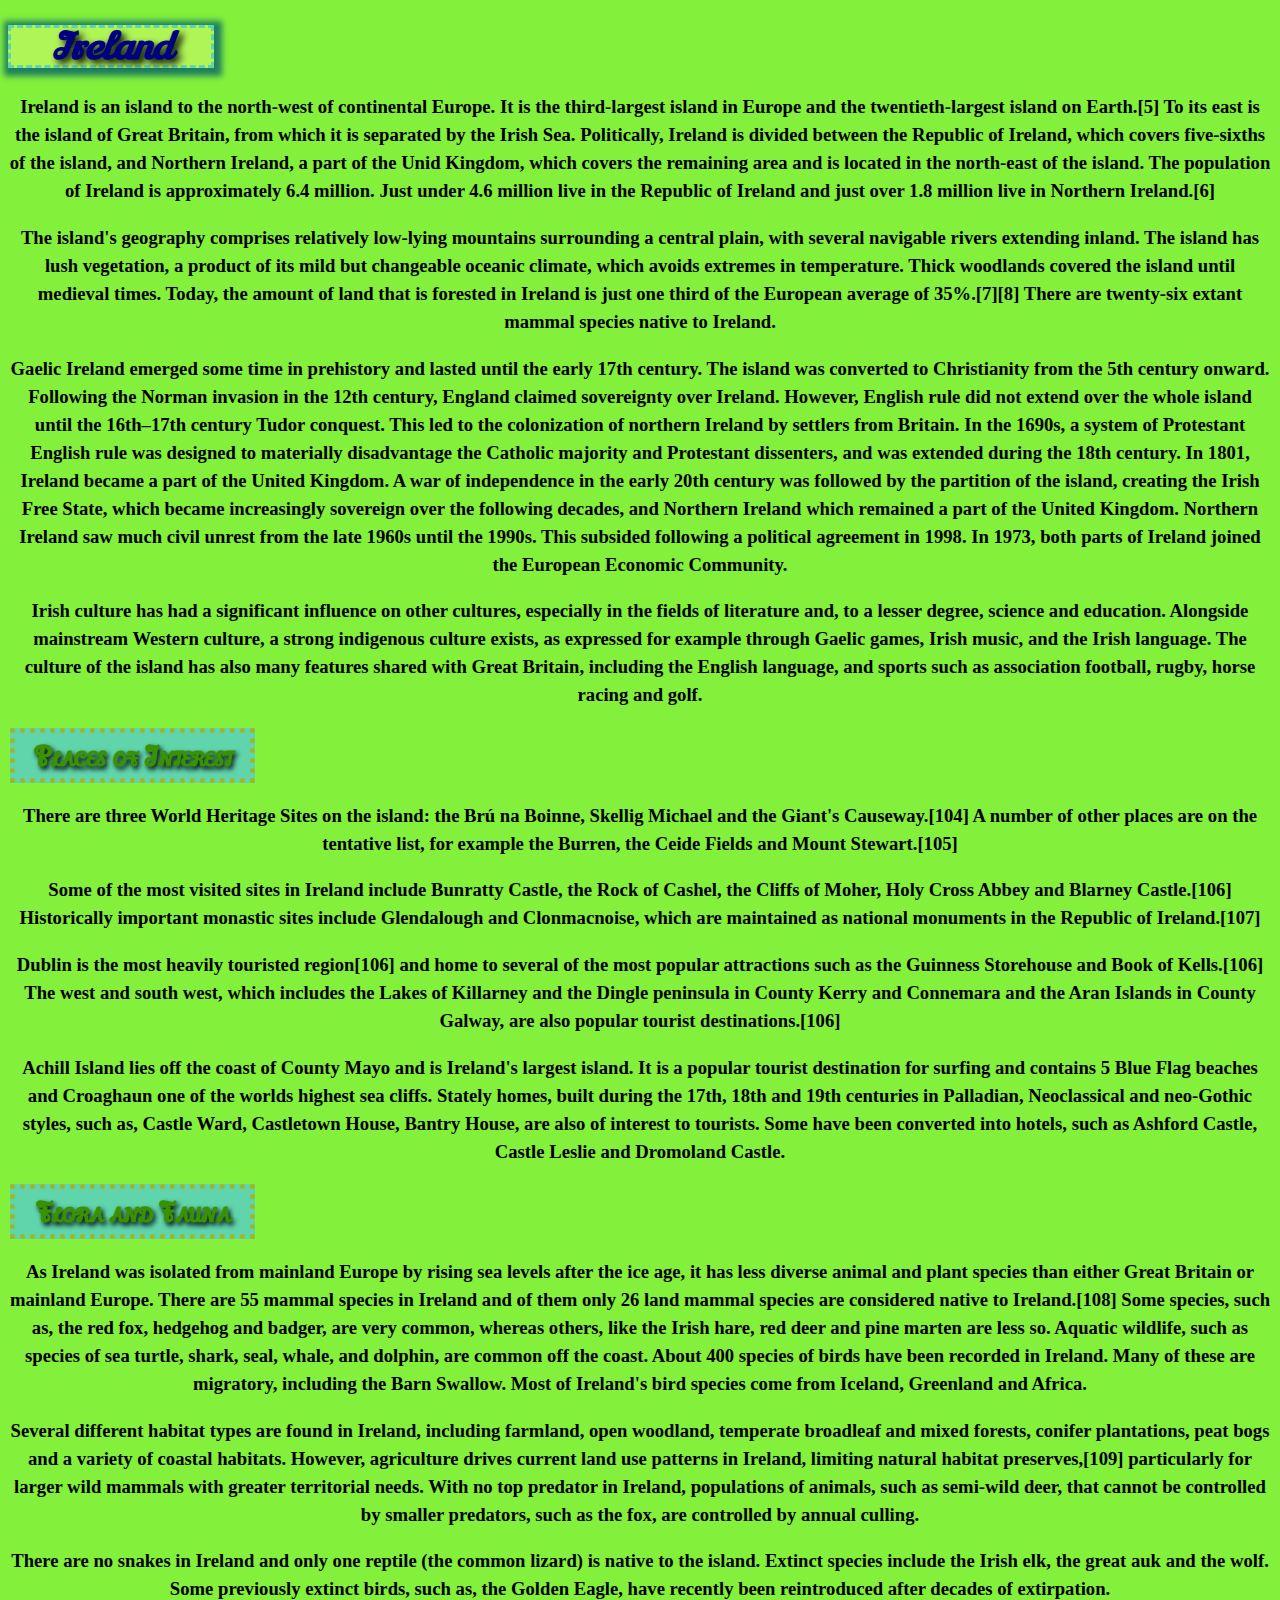
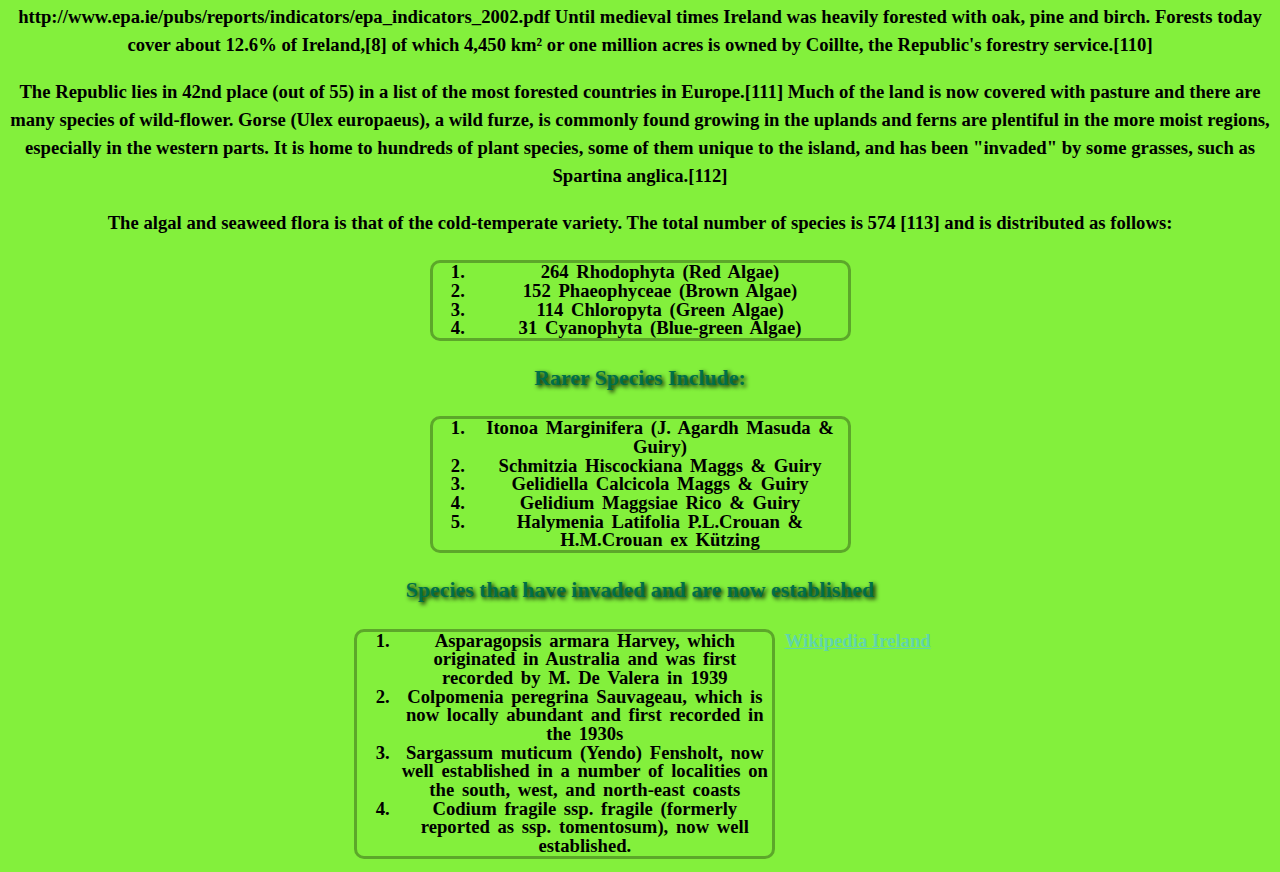
<file: brandt_jessica_box_model/box_model.html>
<!DOCTYPE html>
<html lang="en">
	<head>
		<meta charset="utf-8" />
		<title>Ireland</title>
	       <link href="css/main.css" type="text/css" rel="stylesheet" />
           <link href='http://fonts.googleapis.com/css?family=Lily+Script+One' rel='stylesheet' type='text/css'/>
	</head>
	<body>
    	<h1>Ireland</h1>
    	<p>Ireland is an island to the north-west of continental Europe. It is the third-largest island in 
    		Europe and the twentieth-largest island on Earth.[5] To its east is the island of Great Britain, 
    		from which it is separated by the Irish Sea. Politically, Ireland is divided between the Republic 
    		of Ireland, which covers five-sixths of the island, and Northern Ireland, a part of the Unid Kingdom, 
    		which covers the remaining area and is located in the north-east of the island. The population of 
    		Ireland is approximately 6.4 million. Just under 4.6 million live in the Republic of Ireland and just
    		over 1.8 million live in Northern Ireland.[6]
		</p>
		<p>The island's geography comprises relatively low-lying mountains surrounding a central plain, with several
		   navigable rivers extending inland. The island has lush vegetation, a product of its mild but changeable 
		   oceanic climate, which avoids extremes in temperature. Thick woodlands covered the island until medieval 
		   times. Today, the amount of land that is forested in Ireland is just one third of the European average of 
		   35%.[7][8] There are twenty-six extant mammal species native to Ireland.
		</p>
		<p>Gaelic Ireland emerged some time in prehistory and lasted until the early 17th century. The island was 
			converted to Christianity from the 5th century onward. Following the Norman invasion in the 12th century,
			England claimed sovereignty over Ireland. However, English rule did not extend over the whole island until
			the 16th–17th century Tudor conquest. This led to the colonization of northern Ireland by settlers from 
			Britain. In the 1690s, a system of Protestant English rule was designed to materially disadvantage the 
			Catholic majority and Protestant dissenters, and was extended during the 18th century. In 1801, Ireland 
			became a part of the United Kingdom. A war of independence in the early 20th century was followed by the 
			partition of the island, creating the Irish Free State, which became increasingly sovereign over the 
			following decades, and Northern Ireland which remained a part of the United Kingdom. Northern Ireland saw 
			much civil unrest from the late 1960s until the 1990s. This subsided following a political agreement in 1998. 
			In 1973, both parts of Ireland joined the European Economic Community.
		</p>
		<p>Irish culture has had a significant influence on other cultures, especially in the fields of literature and, to 
			a lesser degree, science and education. Alongside mainstream Western culture, a strong indigenous culture exists,
			 as expressed for example through Gaelic games, Irish music, and the Irish language. The culture of the island 
			 has also many features shared with Great Britain, including the English language, and sports such as association 
			 football, rugby, horse racing and golf.
		</p>
 		<h2>Places of Interest</h2>
        <p>There are three World Heritage Sites on the island: the Brú na Boinne, Skellig Michael and the Giant's Causeway.[104] 
        	A number of other places are on the tentative list, for example the Burren, the Ceide Fields and Mount Stewart.[105]
        </p>
        <p>Some of the most visited sites in Ireland include Bunratty Castle, the Rock of Cashel, the Cliffs of Moher, Holy Cross 
        	Abbey and Blarney Castle.[106] Historically important monastic sites include Glendalough and Clonmacnoise, which are
        	maintained as national monuments in the Republic of Ireland.[107]
        </p>
        <p>Dublin is the most heavily touristed region[106] and home to several of the most popular attractions such as the Guinness 
        	Storehouse and Book of Kells.[106] The west and south west, which includes the Lakes of Killarney and the Dingle peninsula 
        	in County Kerry and Connemara and the Aran Islands in County Galway, are also popular tourist destinations.[106]
        </p>
        <p>Achill Island lies off the coast of County Mayo and is Ireland's largest island. It is a popular tourist destination for surfing 
        	and contains 5 Blue Flag beaches and Croaghaun one of the worlds highest sea cliffs. Stately homes, built during the 17th, 18th 
        	and 19th centuries in Palladian, Neoclassical and neo-Gothic styles, such as, Castle Ward, Castletown House, Bantry House, are
        	also of interest to tourists. Some have been converted into hotels, such as Ashford Castle, Castle Leslie and Dromoland Castle.
        </p>
		<h2>Flora and Fauna</h2>
		<p>As Ireland was isolated from mainland Europe by rising sea levels after the ice age, it has less diverse animal and plant 
			species than either Great Britain or mainland Europe. There are 55 mammal species in Ireland and of them only 26 land mammal 
			species are considered native to Ireland.[108] Some species, such as, the red fox, hedgehog and badger, are very common,
			whereas others, like the Irish hare, red deer and pine marten are less so. Aquatic wildlife, such as species of sea turtle, 
			shark, seal, whale, and dolphin, are common off the coast. About 400 species of birds have been recorded in Ireland. Many of 
			these are migratory, including the Barn Swallow. Most of Ireland's bird species come from Iceland, Greenland and Africa.
		</p>
		<p>Several different habitat types are found in Ireland, including farmland, open woodland, temperate broadleaf and mixed forests, 
			conifer plantations, peat bogs and a variety of coastal habitats. However, agriculture drives current land use patterns in 
			Ireland, limiting natural habitat preserves,[109] particularly for larger wild mammals with greater territorial needs. With no 
			top predator in Ireland, populations of animals, such as semi-wild deer, that cannot be controlled by smaller predators, such 
			as the fox, are controlled by annual culling.
		</p>
		<p>There are no snakes in Ireland and only one reptile (the common lizard) is native to the island. Extinct species include the Irish 
			elk, the great auk and the wolf. Some previously extinct birds, such as, the Golden Eagle, have recently been reintroduced after 
			decades of extirpation. http://www.epa.ie/pubs/reports/indicators/epa_indicators_2002.pdf Until medieval times Ireland was heavily 
			forested with oak, pine and birch. Forests today cover about 12.6% of Ireland,[8] of which 4,450 km² or one million acres is owned 
			by Coillte, the Republic's forestry service.[110]
		</p>
		<p>The Republic lies in 42nd place (out of 55) in a list of the most forested countries in Europe.[111] Much of the land is now covered 
			with pasture and there are many species of wild-flower. Gorse (Ulex europaeus), a wild furze, is commonly found growing in the uplands 
			and ferns are plentiful in the more moist regions, especially in the western parts. It is home to hundreds of plant species, some of 
			them unique to the island, and has been "invaded" by some grasses, such as Spartina anglica.[112]
		</p>
		<p>The algal and seaweed flora is that of the cold-temperate variety. The total number of species is 574 [113] and is distributed as 
			follows:
		</p>
		<ol>
			<li>264 Rhodophyta (Red Algae)</li>
			<li>152 Phaeophyceae (Brown Algae)</li>
			<li>114 Chloropyta (Green Algae)</li>
			<li>31 Cyanophyta (Blue-green Algae)</li>
		</ol>
		<h3>Rarer Species Include:</h3>
		<ol>
			<li>Itonoa Marginifera (J. Agardh Masuda & Guiry)</li>
			<li>Schmitzia Hiscockiana Maggs & Guiry</li>
			<li>Gelidiella Calcicola Maggs & Guiry</li>
			<li>Gelidium Maggsiae Rico & Guiry</li>
			<li>Halymenia Latifolia P.L.Crouan & H.M.Crouan ex Kützing</li>
		</ol>
		<h3>Species that have invaded and are now established</h3>
		<ol>
			<li>Asparagopsis armara Harvey, which originated in Australia and was first recorded by M. De Valera in 1939</li>
			<li>Colpomenia peregrina Sauvageau, which is now locally abundant and first recorded in the 1930s</li>
			<li>Sargassum muticum (Yendo) Fensholt, now well established in a number of localities on the south, west, and north-east coasts</li>
			<li>Codium fragile ssp. fragile (formerly reported as ssp. tomentosum), now well established.</li>
		</ol>
        
        <a href="http://en.wikipedia.org/wiki/Ireland">Wikipedia Ireland</a>
	</body>
</html>
</file>
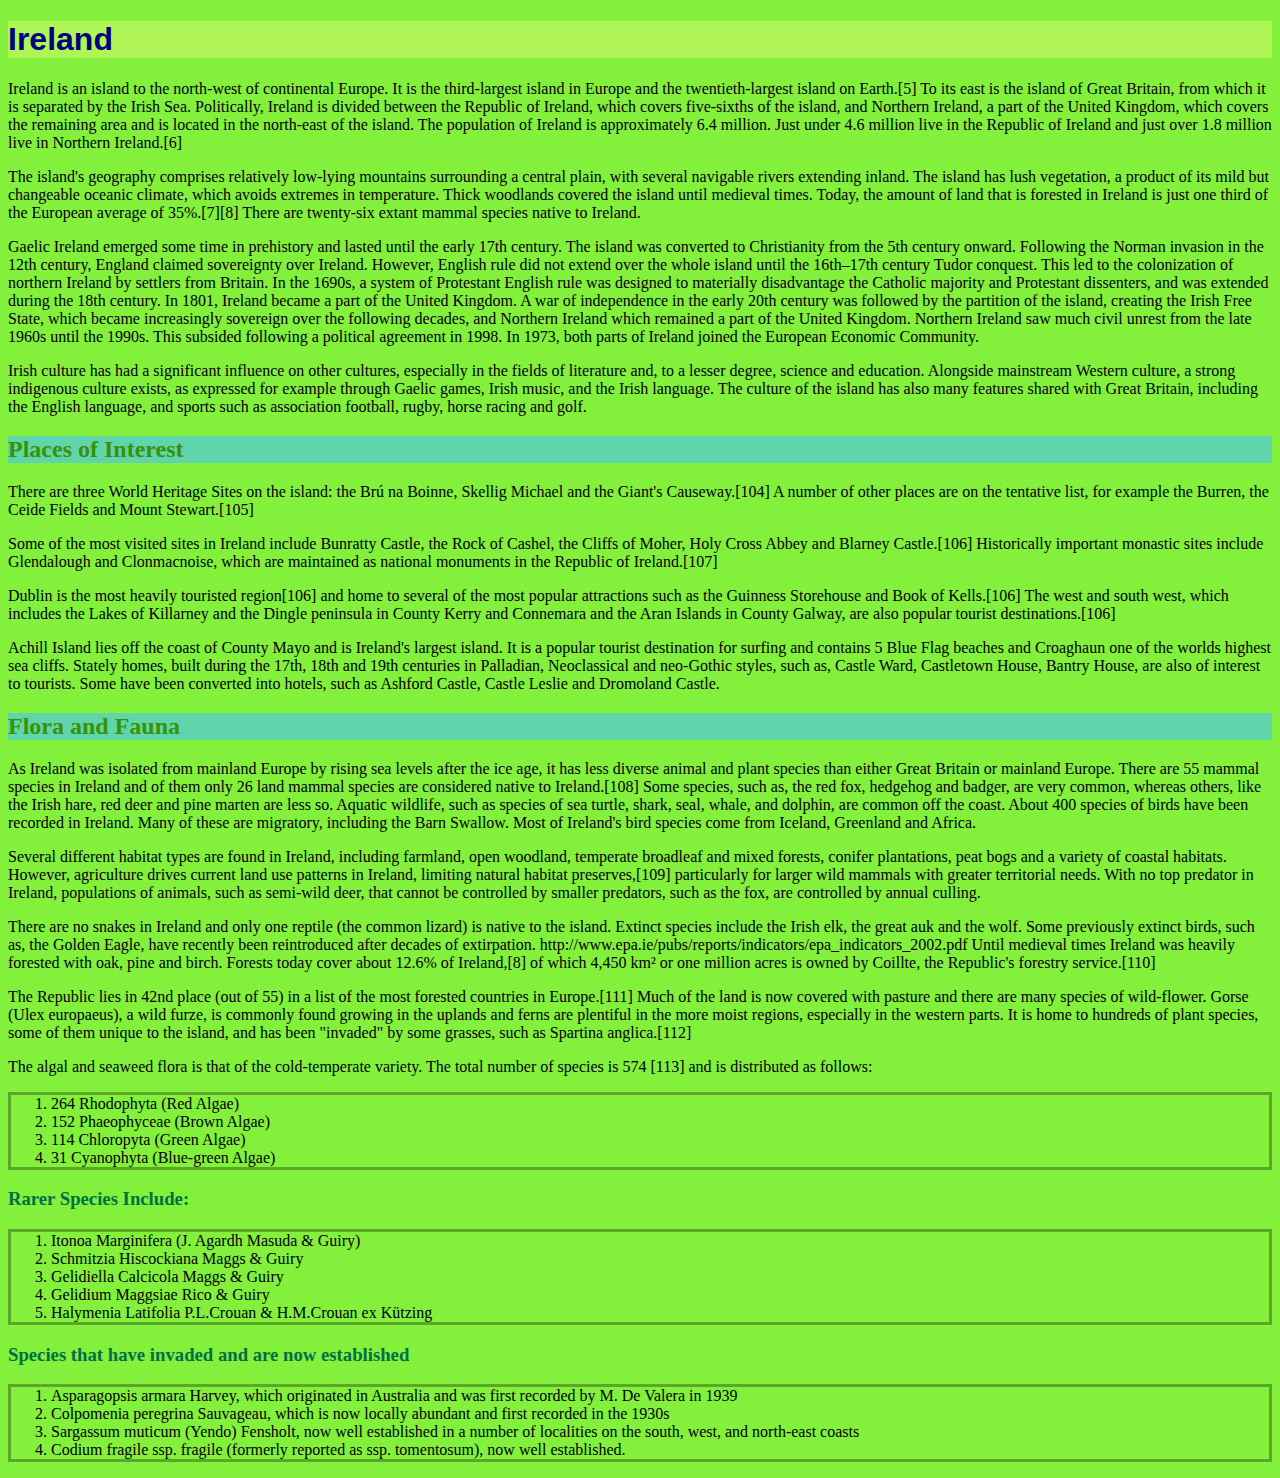
<file: brandt_jessica_color/color.html>
<!DOCTYPE html>
<html lang="en">
	<head>
		<meta charset="utf-8" />
		<title>Ireland</title>
	       <link href="css/main.css" type="text/css" rel="stylesheet" />
	</head>
	<body>
    	<h1>Ireland</h1>
    	<p>Ireland is an island to the north-west of continental Europe. It is the third-largest island in 
    		Europe and the twentieth-largest island on Earth.[5] To its east is the island of Great Britain, 
    		from which it is separated by the Irish Sea. Politically, Ireland is divided between the Republic 
    		of Ireland, which covers five-sixths of the island, and Northern Ireland, a part of the United Kingdom, 
    		which covers the remaining area and is located in the north-east of the island. The population of 
    		Ireland is approximately 6.4 million. Just under 4.6 million live in the Republic of Ireland and just
    		over 1.8 million live in Northern Ireland.[6]
		</p>
		<p>The island's geography comprises relatively low-lying mountains surrounding a central plain, with several
		   navigable rivers extending inland. The island has lush vegetation, a product of its mild but changeable 
		   oceanic climate, which avoids extremes in temperature. Thick woodlands covered the island until medieval 
		   times. Today, the amount of land that is forested in Ireland is just one third of the European average of 
		   35%.[7][8] There are twenty-six extant mammal species native to Ireland.
		</p>
		<p>Gaelic Ireland emerged some time in prehistory and lasted until the early 17th century. The island was 
			converted to Christianity from the 5th century onward. Following the Norman invasion in the 12th century,
			England claimed sovereignty over Ireland. However, English rule did not extend over the whole island until
			the 16th–17th century Tudor conquest. This led to the colonization of northern Ireland by settlers from 
			Britain. In the 1690s, a system of Protestant English rule was designed to materially disadvantage the 
			Catholic majority and Protestant dissenters, and was extended during the 18th century. In 1801, Ireland 
			became a part of the United Kingdom. A war of independence in the early 20th century was followed by the 
			partition of the island, creating the Irish Free State, which became increasingly sovereign over the 
			following decades, and Northern Ireland which remained a part of the United Kingdom. Northern Ireland saw 
			much civil unrest from the late 1960s until the 1990s. This subsided following a political agreement in 1998. 
			In 1973, both parts of Ireland joined the European Economic Community.
		</p>
		<p>Irish culture has had a significant influence on other cultures, especially in the fields of literature and, to 
			a lesser degree, science and education. Alongside mainstream Western culture, a strong indigenous culture exists,
			 as expressed for example through Gaelic games, Irish music, and the Irish language. The culture of the island 
			 has also many features shared with Great Britain, including the English language, and sports such as association 
			 football, rugby, horse racing and golf.
		</p>
 		<h2>Places of Interest</h2>
        <p>There are three World Heritage Sites on the island: the Brú na Boinne, Skellig Michael and the Giant's Causeway.[104] 
        	A number of other places are on the tentative list, for example the Burren, the Ceide Fields and Mount Stewart.[105]
        </p>
        <p>Some of the most visited sites in Ireland include Bunratty Castle, the Rock of Cashel, the Cliffs of Moher, Holy Cross 
        	Abbey and Blarney Castle.[106] Historically important monastic sites include Glendalough and Clonmacnoise, which are
        	maintained as national monuments in the Republic of Ireland.[107]
        </p>
        <p>Dublin is the most heavily touristed region[106] and home to several of the most popular attractions such as the Guinness 
        	Storehouse and Book of Kells.[106] The west and south west, which includes the Lakes of Killarney and the Dingle peninsula 
        	in County Kerry and Connemara and the Aran Islands in County Galway, are also popular tourist destinations.[106]
        </p>
        <p>Achill Island lies off the coast of County Mayo and is Ireland's largest island. It is a popular tourist destination for surfing 
        	and contains 5 Blue Flag beaches and Croaghaun one of the worlds highest sea cliffs. Stately homes, built during the 17th, 18th 
        	and 19th centuries in Palladian, Neoclassical and neo-Gothic styles, such as, Castle Ward, Castletown House, Bantry House, are
        	also of interest to tourists. Some have been converted into hotels, such as Ashford Castle, Castle Leslie and Dromoland Castle.
        </p>
		<h2>Flora and Fauna</h2>
		<p>As Ireland was isolated from mainland Europe by rising sea levels after the ice age, it has less diverse animal and plant 
			species than either Great Britain or mainland Europe. There are 55 mammal species in Ireland and of them only 26 land mammal 
			species are considered native to Ireland.[108] Some species, such as, the red fox, hedgehog and badger, are very common,
			whereas others, like the Irish hare, red deer and pine marten are less so. Aquatic wildlife, such as species of sea turtle, 
			shark, seal, whale, and dolphin, are common off the coast. About 400 species of birds have been recorded in Ireland. Many of 
			these are migratory, including the Barn Swallow. Most of Ireland's bird species come from Iceland, Greenland and Africa.
		</p>
		<p>Several different habitat types are found in Ireland, including farmland, open woodland, temperate broadleaf and mixed forests, 
			conifer plantations, peat bogs and a variety of coastal habitats. However, agriculture drives current land use patterns in 
			Ireland, limiting natural habitat preserves,[109] particularly for larger wild mammals with greater territorial needs. With no 
			top predator in Ireland, populations of animals, such as semi-wild deer, that cannot be controlled by smaller predators, such 
			as the fox, are controlled by annual culling.
		</p>
		<p>There are no snakes in Ireland and only one reptile (the common lizard) is native to the island. Extinct species include the Irish 
			elk, the great auk and the wolf. Some previously extinct birds, such as, the Golden Eagle, have recently been reintroduced after 
			decades of extirpation. http://www.epa.ie/pubs/reports/indicators/epa_indicators_2002.pdf Until medieval times Ireland was heavily 
			forested with oak, pine and birch. Forests today cover about 12.6% of Ireland,[8] of which 4,450 km² or one million acres is owned 
			by Coillte, the Republic's forestry service.[110]
		</p>
		<p>The Republic lies in 42nd place (out of 55) in a list of the most forested countries in Europe.[111] Much of the land is now covered 
			with pasture and there are many species of wild-flower. Gorse (Ulex europaeus), a wild furze, is commonly found growing in the uplands 
			and ferns are plentiful in the more moist regions, especially in the western parts. It is home to hundreds of plant species, some of 
			them unique to the island, and has been "invaded" by some grasses, such as Spartina anglica.[112]
		</p>
		<p>The algal and seaweed flora is that of the cold-temperate variety. The total number of species is 574 [113] and is distributed as 
			follows:
		</p>
		<ol>
			<li>264 Rhodophyta (Red Algae)</li>
			<li>152 Phaeophyceae (Brown Algae)</li>
			<li>114 Chloropyta (Green Algae)</li>
			<li>31 Cyanophyta (Blue-green Algae)</li>
		</ol>
		<h3>Rarer Species Include:</h3>
		<ol>
			<li>Itonoa Marginifera (J. Agardh Masuda & Guiry)</li>
			<li>Schmitzia Hiscockiana Maggs & Guiry</li>
			<li>Gelidiella Calcicola Maggs & Guiry</li>
			<li>Gelidium Maggsiae Rico & Guiry</li>
			<li>Halymenia Latifolia P.L.Crouan & H.M.Crouan ex Kützing</li>
		</ol>
		<h3>Species that have invaded and are now established</h3>
		<ol>
			<li>Asparagopsis armara Harvey, which originated in Australia and was first recorded by M. De Valera in 1939</li>
			<li>Colpomenia peregrina Sauvageau, which is now locally abundant and first recorded in the 1930s</li>
			<li>Sargassum muticum (Yendo) Fensholt, now well established in a number of localities on the south, west, and north-east coasts</li>
			<li>Codium fragile ssp. fragile (formerly reported as ssp. tomentosum), now well established.</li>
		</ol>
	</body>
</html>
</file>
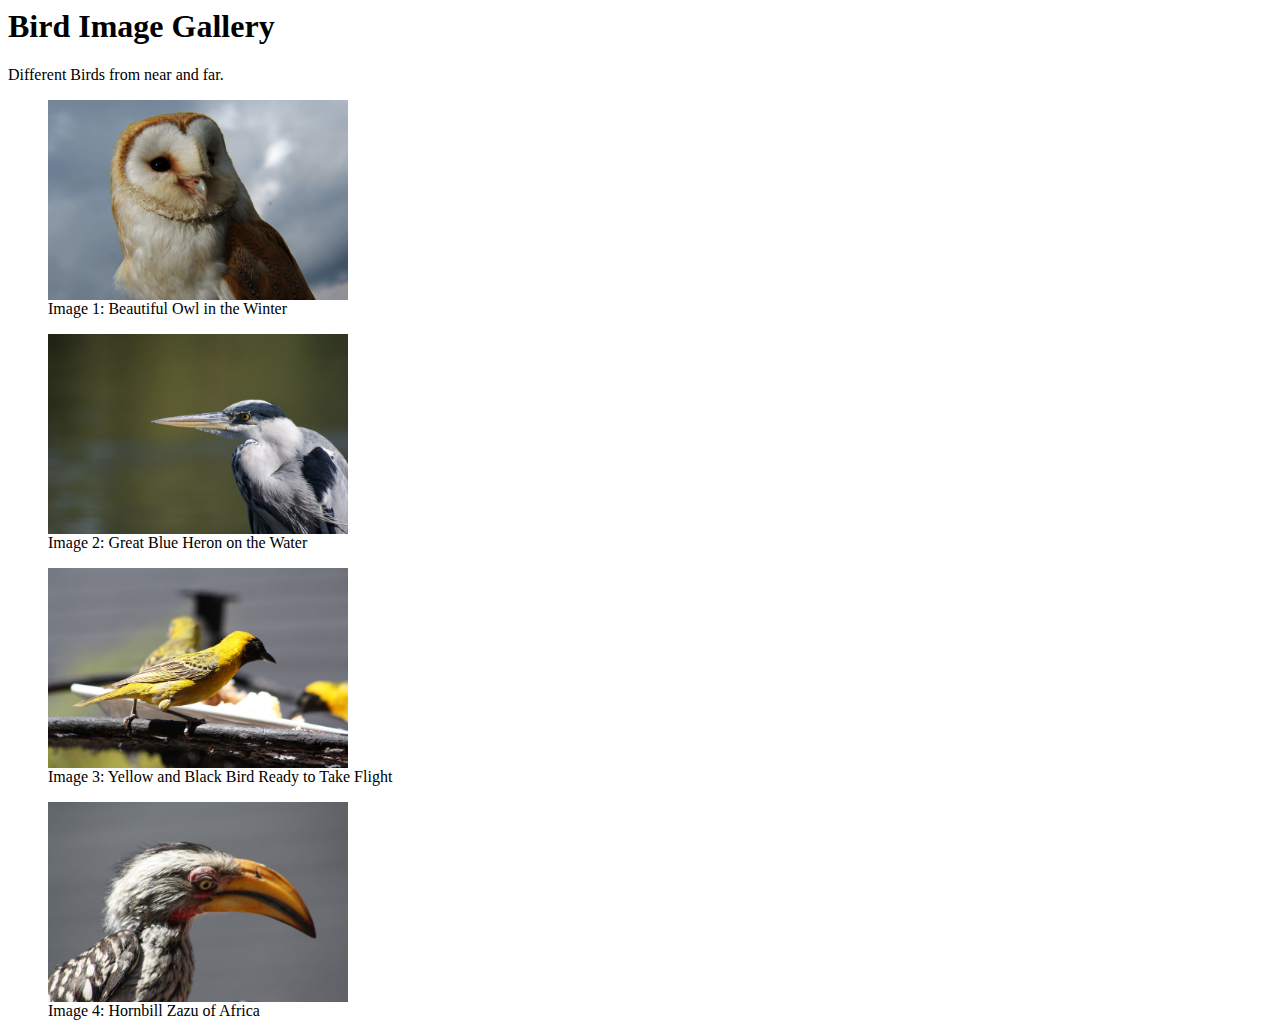
<file: Brandt_Jessica_Images/gallery.html>
<!DOCTYPE html PUBLIC>
<head>
<meta http-equiv="Content-Type" content="text/html; charset=UTF-8" />
<title>Gallery</title>
</head>

<body>
<h1>Bird Image Gallery</h1>
	<p>Different Birds from near and far.</p>
    	<figure>
        	<a href="images/bird4.jpg">
            <img src="images/bird4.jpg" alt="tn-bird4" width="300" height="200">
            </a>
            <figcaption>Image 1: Beautiful Owl in the Winter</figcaption>
        </figure>
        <figure>
        	<a href="images/bird3.jpg">
            <img src="images/bird3.jpg" alt="tn-bird3" width="300" height="200">
            </a>
            <figcaption>Image 2: Great Blue Heron on the Water</figcaption>
        </figure>
        <figure>
        	<a href="images/bird2.jpg">
            <img src="images/bird2.jpg" alt="tn-bird2" width="300" height="200">
            </a>
            <figcaption>Image 3: Yellow and Black Bird Ready to Take Flight</figcaption>
        </figure>
        <figure>
        	<a href="images/bird1.jpg">
            <img src="images/bird1.jpg" alt="tn-bird1" width="300" height="200">
            </a>
            <figcaption>Image 4: Hornbill Zazu of Africa</figcaption>
        </figure>
            

</body>
</html>
</file>
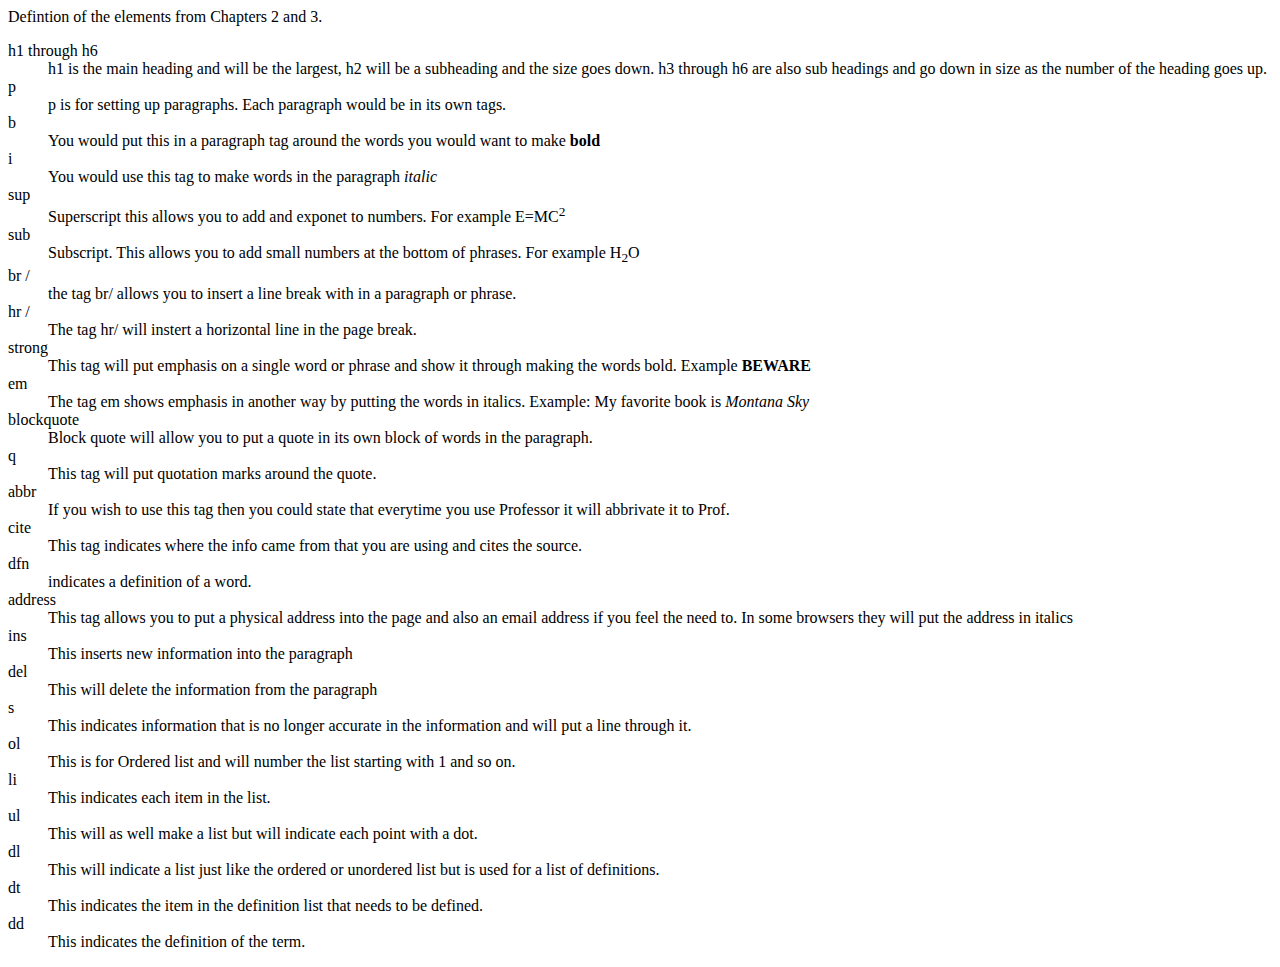
<file: Brandt_Jessica_Markup/element_defintion.html>
<!DOCTYPE html PUBLIC >
<head>
	<meta http-equiv="Content-Type" content="text/html; charset=UTF-8" />
	<title>Element Definitions</title>
</head>


<body>
	<p>Defintion of the elements from Chapters 2 and 3.</p>
		<dl>
        	<dt>h1 through h6</dt>
            	<dd>h1 is the main heading and will be the largest, h2 will be a subheading and the size goes down. h3 through h6 are also sub headings and go down in size as the number of the 
                heading goes up.</dd>
            <dt>p</dt>
            	<dd> p is for setting up paragraphs. Each paragraph would be in its own tags.</dd>
            <dt>b</dt>
            	<dd>You would put this in a paragraph tag around the words you would want to make <b>bold</b></dd>  
            <dt>i</dt>
            	<dd>You would use this tag to make words in the paragraph <i>italic</i></dd>     
             <dt>sup</dt>
            	<dd>Superscript this allows you to add and exponet to numbers. For example E=MC<sup>2</sup></dd> 
            <dt>sub</dt>
            	<dd>Subscript. This allows you to add small numbers at the bottom of phrases. For example H<sub>2</sub>O</dd>                                    
            <dt>br /</dt>
            	<dd>the tag br/ allows you to insert a line break with in a paragraph or phrase.</dd> 
            <dt>hr /</dt>
            	<dd>The tag hr/ will instert a horizontal line in the page break.</dd> 
            <dt>strong</dt>
            	<dd>This tag will put emphasis on a single word or phrase and show it through making the words bold. Example <strong>BEWARE</strong></dd> 
            <dt>em</dt>
            	<dd>The tag em shows emphasis in another way by putting the words in italics. Example: My favorite book is <em>Montana Sky</em></dd> 
            <dt>blockquote</dt>
            	<dd>Block quote will allow you to put a quote in its own block of words in the paragraph.</dd> 
            <dt>q</dt>
            	<dd>This tag will put quotation marks around the quote.</dd> 
            <dt>abbr</dt>
            	<dd>If you wish to use this tag then you could state that everytime you use Professor it will abbrivate it to Prof.</dd> 
            <dt>cite</dt>
            	<dd>This tag indicates where the info came from that you are using and cites the source.</dd> 
            <dt>dfn</dt>
            	<dd>indicates a definition of a word.</dd> 
            <dt>address</dt>
            	<dd>This tag allows you to put a physical address into the page and also an email address if you feel the need to. In some browsers they will put the address in italics</dd> 
            <dt>ins</dt>
            	<dd>This inserts new information into the paragraph</dd> 
             <dt>del</dt>
            	<dd>This will delete the information from the paragraph</dd>                
             <dt>s</dt>
            	<dd>This indicates information that is no longer accurate in the information and will put a line through it.</dd>                
             <dt>ol</dt>
            	<dd>This is for Ordered list and will number the list starting with 1 and so on.</dd>                
            <dt>li</dt>
            	<dd>This indicates each item in the list.</dd>                 
            <dt>ul</dt>
            	<dd>This will as well make a list but will indicate each point with a dot.</dd>                 
             <dt>dl</dt>
            	<dd>This will indicate a list just like the ordered or unordered list but is used for a list of definitions.</dd>                
             <dt>dt</dt>
            	<dd>This indicates the item in the definition list that needs to be defined.</dd>                
             <dt>dd</dt>
            	<dd>This indicates the definition of the term.</dd>                
                
                
</html>
</file>
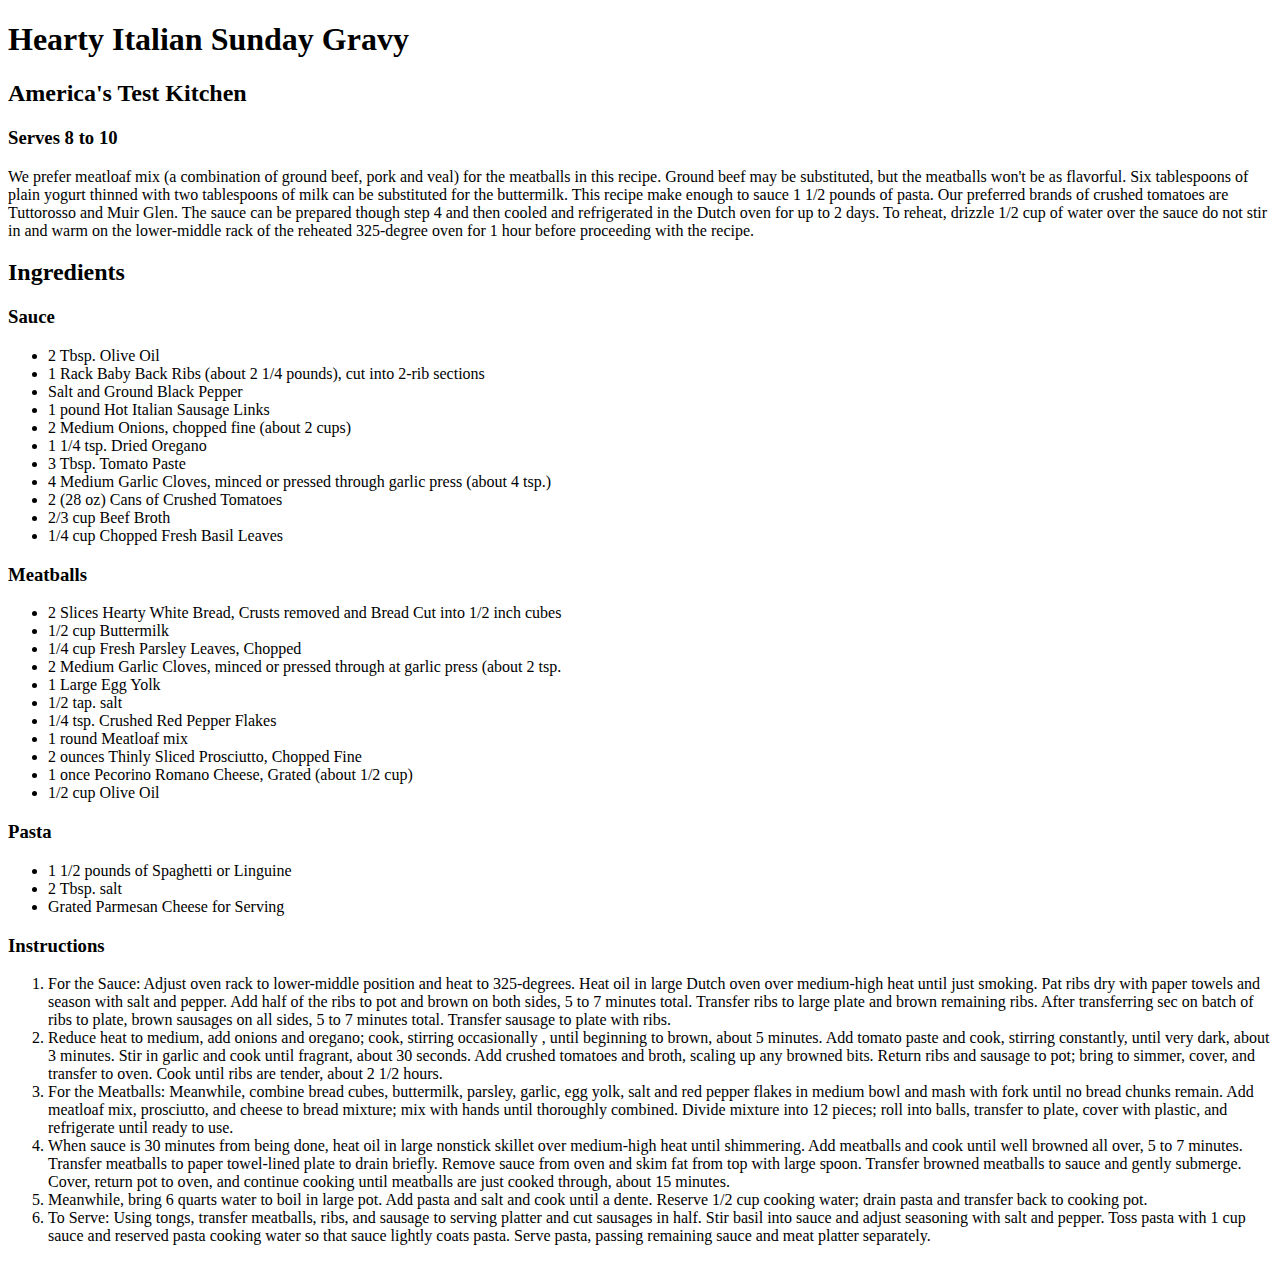
<file: Brandt_Jessica_Markup/italian_recipe.html>
<!DOCTYPE html>
<html lang="en">
	<head>
		<meta charset="utf-8" />
		<title> Italian Sunday Gravy</title>
	</head>
	<body>
		<h1>Hearty Italian Sunday Gravy</h1>
		<h2>America's Test Kitchen</h2>
		<h3>Serves 8 to 10</h3>
		<p>We prefer meatloaf mix (a combination of ground beef, pork and veal) for the meatballs in this recipe. Ground beef may be substituted, but the meatballs won't be as flavorful. Six tablespoons of plain yogurt thinned with two tablespoons of milk can be substituted for the buttermilk. This recipe make enough to sauce 1 1/2 pounds of pasta. Our preferred brands of crushed tomatoes are Tuttorosso and Muir Glen. The sauce can be prepared though step 4 and then cooled and refrigerated in the Dutch oven for up to 2 days. To reheat, drizzle 1/2 cup of water over the sauce do not stir in and warm on the lower-middle rack of the reheated 325-degree oven for 1 hour before proceeding with the recipe.</p>
		<h2>Ingredients</h2>
		<h3>Sauce</h3>
		<ul>
			<li>2 Tbsp. Olive Oil</li>
			<li>1 Rack Baby Back Ribs (about 2 1/4 pounds), cut into 2-rib sections</li>
			<li>Salt and Ground Black Pepper</li>
			<li>1 pound Hot Italian Sausage Links</li>
			<li>2 Medium Onions, chopped fine (about 2 cups)</li>
			<li>1 1/4 tsp. Dried Oregano</li>
			<li>3 Tbsp. Tomato Paste</li>
			<li>4 Medium Garlic Cloves, minced or pressed through garlic press (about 4 tsp.)</li>
			<li>2 (28 oz) Cans of Crushed Tomatoes</li>
			<li>2/3 cup Beef Broth</li>
			<li>1/4 cup Chopped Fresh Basil Leaves</li>
		</ul>
		<h3>Meatballs</h3>
		<ul>
			<li>2 Slices Hearty White Bread, Crusts removed and Bread Cut into 1/2 inch cubes</li>
			<li>1/2 cup Buttermilk</li>
			<li>1/4 cup Fresh Parsley Leaves, Chopped</li>
			<li>2 Medium Garlic Cloves, minced or pressed through at garlic press (about 2 tsp.</li>
			<li>1 Large Egg Yolk</li>
			<li>1/2 tap. salt</li>
			<li>1/4 tsp. Crushed Red Pepper Flakes</li>
			<li>1 round Meatloaf mix</li>
			<li>2 ounces Thinly Sliced Prosciutto, Chopped Fine</li>
			<li>1 once Pecorino Romano Cheese, Grated (about 1/2 cup)</li>
			<li>1/2 cup Olive Oil</li>
		</ul>	
		<h3>Pasta</h3>
		<ul>
			<li>1 1/2 pounds of Spaghetti or Linguine</li>
			<li>2 Tbsp. salt</li>
			<li>Grated Parmesan Cheese for Serving</li>
         </ul>   
		<h3>Instructions</h3>
		<ol>
			<li>For the Sauce: Adjust oven rack to lower-middle position and heat to 325-degrees. Heat oil in large Dutch oven over medium-high heat until just smoking. Pat ribs dry with paper towels and season with salt and pepper. Add half of the ribs to pot and brown on both sides, 5 to 7 minutes total. Transfer ribs to large plate and brown remaining ribs. After transferring sec on batch of ribs to plate, brown sausages on all sides, 5 to 7 minutes total. Transfer sausage to plate with ribs.</li>
			<li>Reduce heat to medium, add onions and oregano; cook, stirring occasionally , until beginning to brown, about 5 minutes. Add tomato paste and cook, stirring constantly, until very dark, about 3 minutes. Stir in garlic and cook until fragrant, about 30 seconds. Add crushed tomatoes and broth, scaling up any browned bits. Return ribs and sausage to pot; bring to simmer, cover, and transfer to oven. Cook until ribs are tender, about 2 1/2 hours.</li>
			<li>For the Meatballs: Meanwhile, combine bread cubes, buttermilk, parsley, garlic, egg yolk, salt and red pepper flakes in medium bowl and mash with fork until no bread chunks remain. Add meatloaf mix, prosciutto, and cheese to bread mixture; mix with hands until thoroughly combined. Divide mixture into 12 pieces; roll into balls, transfer to plate, cover with plastic, and refrigerate until ready to use.</li>
			<li>When sauce is 30 minutes from being done, heat oil in large nonstick skillet over medium-high heat until shimmering. Add meatballs and cook until well browned all over, 5 to 7 minutes. Transfer meatballs to paper towel-lined plate to drain briefly. Remove sauce from oven and skim fat from top with large spoon. Transfer browned meatballs to sauce and gently submerge. Cover, return pot to oven, and continue cooking until meatballs are just cooked through, about 15 minutes.</li>
			<li>Meanwhile, bring 6 quarts water to boil in large pot. Add pasta and salt and cook until a dente. Reserve 1/2 cup cooking water; drain pasta and transfer back to cooking pot.</li>
			<li>To Serve: Using tongs, transfer meatballs, ribs, and sausage to serving platter and cut sausages in half. Stir basil into sauce and adjust seasoning with salt and pepper. Toss pasta with 1 cup sauce and reserved pasta cooking water so that sauce lightly coats pasta. Serve pasta, passing remaining sauce and meat platter separately.</li>
		</ol>
	</body>
</html>
</file>
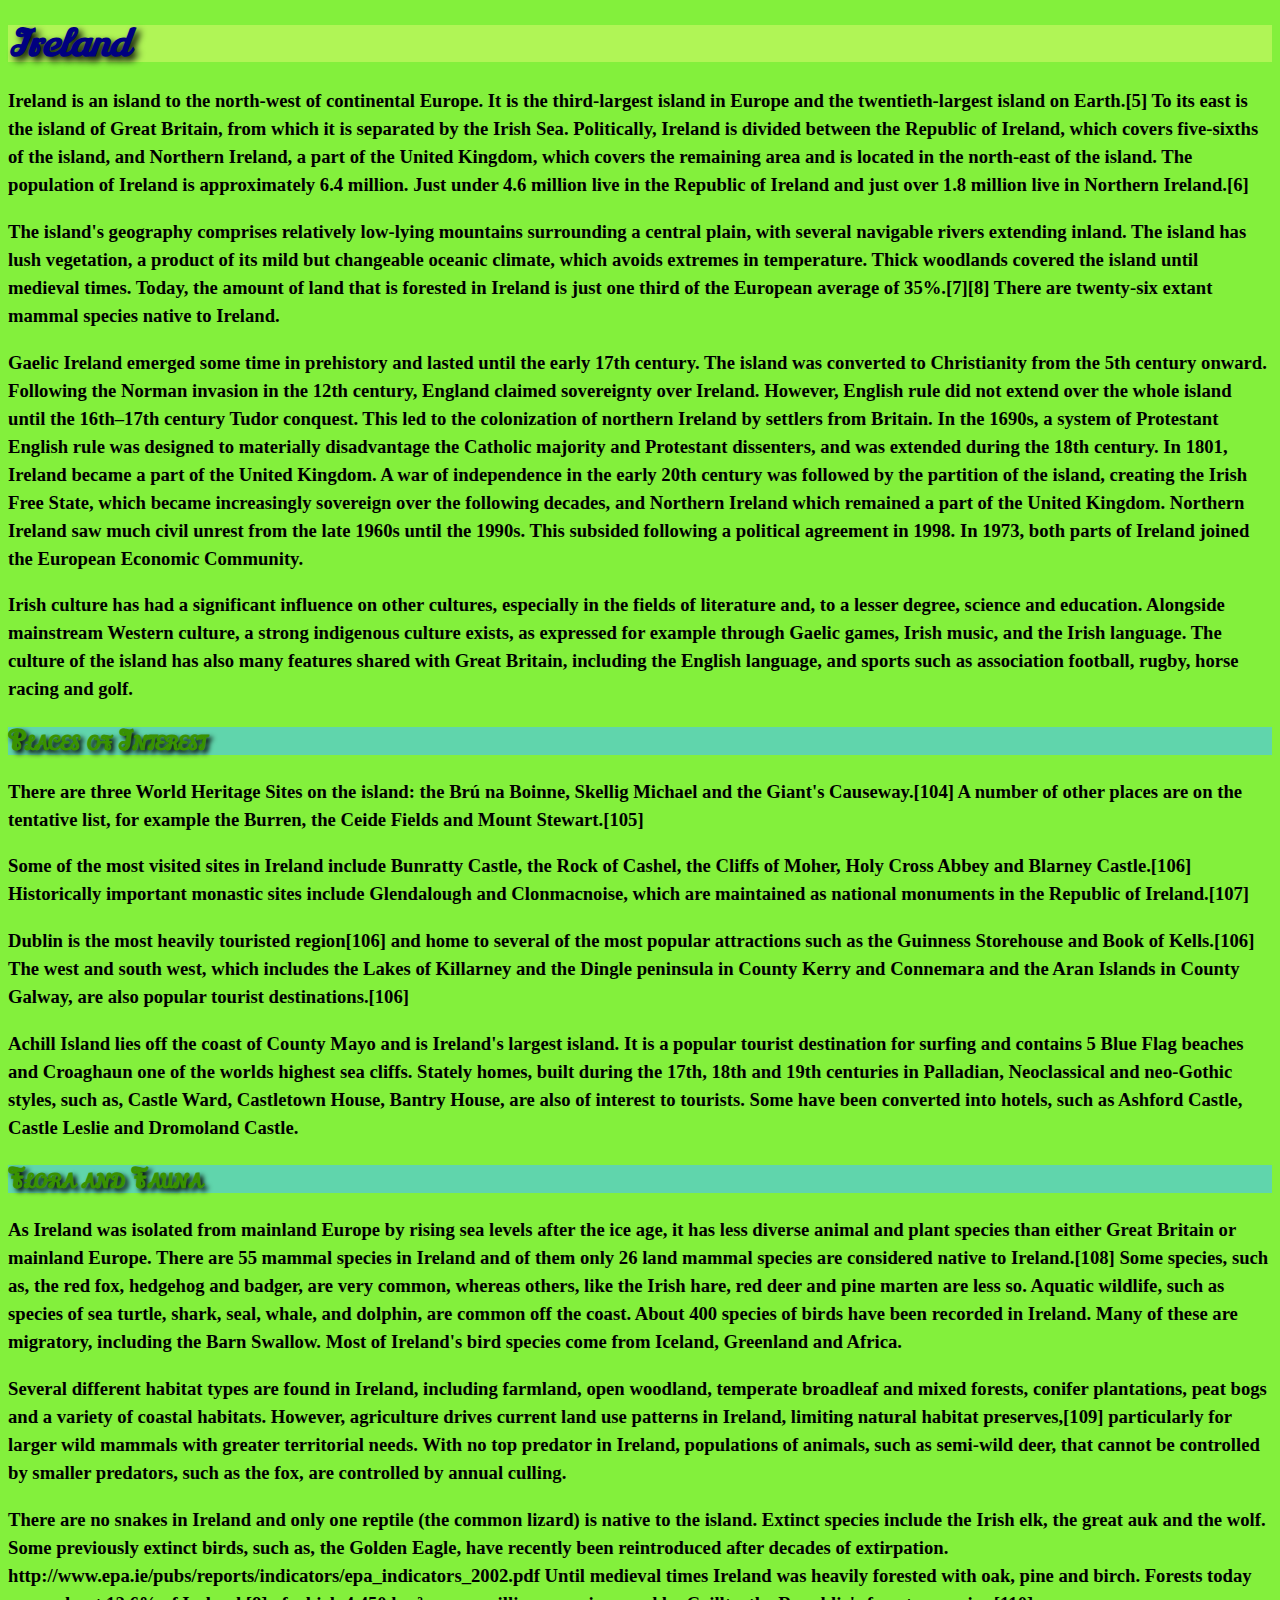
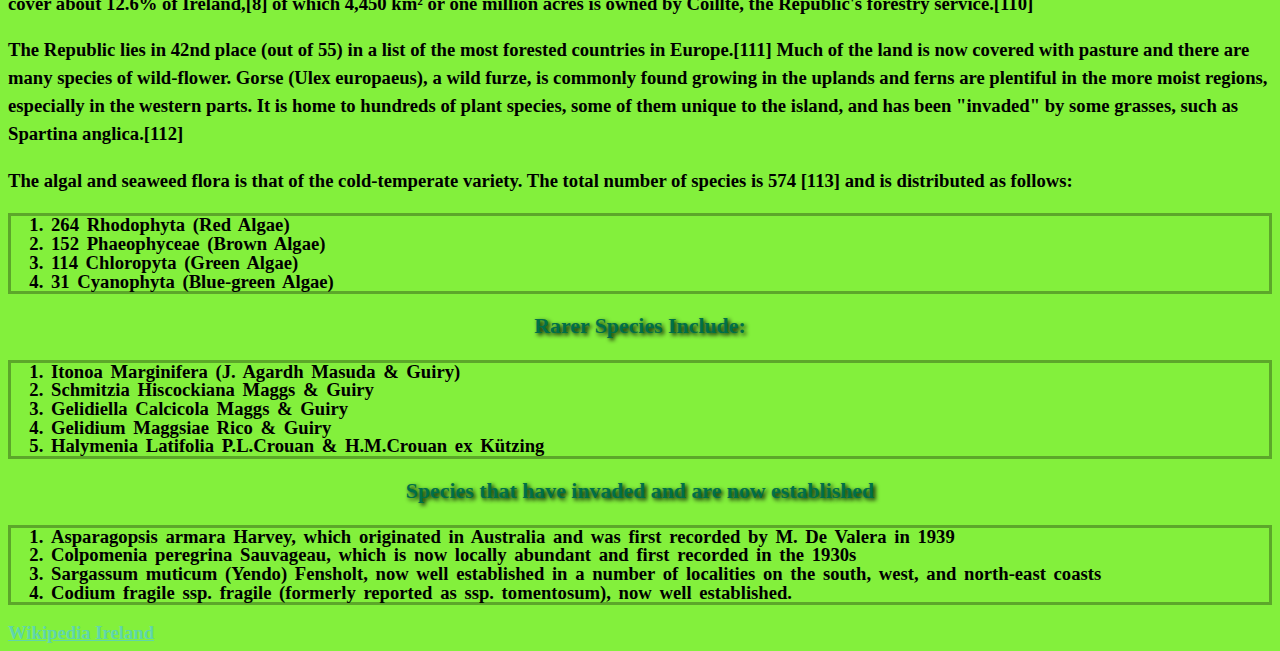
<file: brandt_jessica_styling-text/styling-text.html>
<!DOCTYPE html>
<html lang="en">
	<head>
		<meta charset="utf-8" />
		<title>Ireland</title>
	       <link href="css/main.css" type="text/css" rel="stylesheet" />
           <link href='http://fonts.googleapis.com/css?family=Lily+Script+One' rel='stylesheet' type='text/css'/>
	</head>
	<body>
    	<h1>Ireland</h1>
    	<p>Ireland is an island to the north-west of continental Europe. It is the third-largest island in 
    		Europe and the twentieth-largest island on Earth.[5] To its east is the island of Great Britain, 
    		from which it is separated by the Irish Sea. Politically, Ireland is divided between the Republic 
    		of Ireland, which covers five-sixths of the island, and Northern Ireland, a part of the United Kingdom, 
    		which covers the remaining area and is located in the north-east of the island. The population of 
    		Ireland is approximately 6.4 million. Just under 4.6 million live in the Republic of Ireland and just
    		over 1.8 million live in Northern Ireland.[6]
		</p>
		<p>The island's geography comprises relatively low-lying mountains surrounding a central plain, with several
		   navigable rivers extending inland. The island has lush vegetation, a product of its mild but changeable 
		   oceanic climate, which avoids extremes in temperature. Thick woodlands covered the island until medieval 
		   times. Today, the amount of land that is forested in Ireland is just one third of the European average of 
		   35%.[7][8] There are twenty-six extant mammal species native to Ireland.
		</p>
		<p>Gaelic Ireland emerged some time in prehistory and lasted until the early 17th century. The island was 
			converted to Christianity from the 5th century onward. Following the Norman invasion in the 12th century,
			England claimed sovereignty over Ireland. However, English rule did not extend over the whole island until
			the 16th–17th century Tudor conquest. This led to the colonization of northern Ireland by settlers from 
			Britain. In the 1690s, a system of Protestant English rule was designed to materially disadvantage the 
			Catholic majority and Protestant dissenters, and was extended during the 18th century. In 1801, Ireland 
			became a part of the United Kingdom. A war of independence in the early 20th century was followed by the 
			partition of the island, creating the Irish Free State, which became increasingly sovereign over the 
			following decades, and Northern Ireland which remained a part of the United Kingdom. Northern Ireland saw 
			much civil unrest from the late 1960s until the 1990s. This subsided following a political agreement in 1998. 
			In 1973, both parts of Ireland joined the European Economic Community.
		</p>
		<p>Irish culture has had a significant influence on other cultures, especially in the fields of literature and, to 
			a lesser degree, science and education. Alongside mainstream Western culture, a strong indigenous culture exists,
			 as expressed for example through Gaelic games, Irish music, and the Irish language. The culture of the island 
			 has also many features shared with Great Britain, including the English language, and sports such as association 
			 football, rugby, horse racing and golf.
		</p>
 		<h2>Places of Interest</h2>
        <p>There are three World Heritage Sites on the island: the Brú na Boinne, Skellig Michael and the Giant's Causeway.[104] 
        	A number of other places are on the tentative list, for example the Burren, the Ceide Fields and Mount Stewart.[105]
        </p>
        <p>Some of the most visited sites in Ireland include Bunratty Castle, the Rock of Cashel, the Cliffs of Moher, Holy Cross 
        	Abbey and Blarney Castle.[106] Historically important monastic sites include Glendalough and Clonmacnoise, which are
        	maintained as national monuments in the Republic of Ireland.[107]
        </p>
        <p>Dublin is the most heavily touristed region[106] and home to several of the most popular attractions such as the Guinness 
        	Storehouse and Book of Kells.[106] The west and south west, which includes the Lakes of Killarney and the Dingle peninsula 
        	in County Kerry and Connemara and the Aran Islands in County Galway, are also popular tourist destinations.[106]
        </p>
        <p>Achill Island lies off the coast of County Mayo and is Ireland's largest island. It is a popular tourist destination for surfing 
        	and contains 5 Blue Flag beaches and Croaghaun one of the worlds highest sea cliffs. Stately homes, built during the 17th, 18th 
        	and 19th centuries in Palladian, Neoclassical and neo-Gothic styles, such as, Castle Ward, Castletown House, Bantry House, are
        	also of interest to tourists. Some have been converted into hotels, such as Ashford Castle, Castle Leslie and Dromoland Castle.
        </p>
		<h2>Flora and Fauna</h2>
		<p>As Ireland was isolated from mainland Europe by rising sea levels after the ice age, it has less diverse animal and plant 
			species than either Great Britain or mainland Europe. There are 55 mammal species in Ireland and of them only 26 land mammal 
			species are considered native to Ireland.[108] Some species, such as, the red fox, hedgehog and badger, are very common,
			whereas others, like the Irish hare, red deer and pine marten are less so. Aquatic wildlife, such as species of sea turtle, 
			shark, seal, whale, and dolphin, are common off the coast. About 400 species of birds have been recorded in Ireland. Many of 
			these are migratory, including the Barn Swallow. Most of Ireland's bird species come from Iceland, Greenland and Africa.
		</p>
		<p>Several different habitat types are found in Ireland, including farmland, open woodland, temperate broadleaf and mixed forests, 
			conifer plantations, peat bogs and a variety of coastal habitats. However, agriculture drives current land use patterns in 
			Ireland, limiting natural habitat preserves,[109] particularly for larger wild mammals with greater territorial needs. With no 
			top predator in Ireland, populations of animals, such as semi-wild deer, that cannot be controlled by smaller predators, such 
			as the fox, are controlled by annual culling.
		</p>
		<p>There are no snakes in Ireland and only one reptile (the common lizard) is native to the island. Extinct species include the Irish 
			elk, the great auk and the wolf. Some previously extinct birds, such as, the Golden Eagle, have recently been reintroduced after 
			decades of extirpation. http://www.epa.ie/pubs/reports/indicators/epa_indicators_2002.pdf Until medieval times Ireland was heavily 
			forested with oak, pine and birch. Forests today cover about 12.6% of Ireland,[8] of which 4,450 km² or one million acres is owned 
			by Coillte, the Republic's forestry service.[110]
		</p>
		<p>The Republic lies in 42nd place (out of 55) in a list of the most forested countries in Europe.[111] Much of the land is now covered 
			with pasture and there are many species of wild-flower. Gorse (Ulex europaeus), a wild furze, is commonly found growing in the uplands 
			and ferns are plentiful in the more moist regions, especially in the western parts. It is home to hundreds of plant species, some of 
			them unique to the island, and has been "invaded" by some grasses, such as Spartina anglica.[112]
		</p>
		<p>The algal and seaweed flora is that of the cold-temperate variety. The total number of species is 574 [113] and is distributed as 
			follows:
		</p>
		<ol>
			<li>264 Rhodophyta (Red Algae)</li>
			<li>152 Phaeophyceae (Brown Algae)</li>
			<li>114 Chloropyta (Green Algae)</li>
			<li>31 Cyanophyta (Blue-green Algae)</li>
		</ol>
		<h3>Rarer Species Include:</h3>
		<ol>
			<li>Itonoa Marginifera (J. Agardh Masuda & Guiry)</li>
			<li>Schmitzia Hiscockiana Maggs & Guiry</li>
			<li>Gelidiella Calcicola Maggs & Guiry</li>
			<li>Gelidium Maggsiae Rico & Guiry</li>
			<li>Halymenia Latifolia P.L.Crouan & H.M.Crouan ex Kützing</li>
		</ol>
		<h3>Species that have invaded and are now established</h3>
		<ol>
			<li>Asparagopsis armara Harvey, which originated in Australia and was first recorded by M. De Valera in 1939</li>
			<li>Colpomenia peregrina Sauvageau, which is now locally abundant and first recorded in the 1930s</li>
			<li>Sargassum muticum (Yendo) Fensholt, now well established in a number of localities on the south, west, and north-east coasts</li>
			<li>Codium fragile ssp. fragile (formerly reported as ssp. tomentosum), now well established.</li>
		</ol>
        
        <a href="http://en.wikipedia.org/wiki/Ireland">Wikipedia Ireland</a>
	</body>
</html>
</file>
<file: brandt_jessica_box_model/css/main.css>
@charset "UTF-8";
/* CSS Document */

body {
	background-color: #83f03c;
	font: bold 14pt/1 "Times New Roman";
	text-align: center;
}

h1 {
	font-family: 'Lily Script One', cursive;
	color: navy;
	font-style: italic;
	background-color: rgba(222,250,112,0.5);
	text-shadow: 0.1em 0.1em 0.2em black;
	width: 200px;
	border: 3px dashed #60d5ac;
	box-shadow: 2px 2px 6px 6px #20805e;
}

h2 {
	font-family:'Lily Script One', cursive;
	color: #399200;
	background: #60d5ac;
	font-variant: small-caps;
	text-shadow: 0.1em 0.1em 0.2em black;
	height: 25px;
	width: 215px;
	border: 5px dotted #9cb72e;
	padding: 10px;
	margin: 2px;
}


h3 {
	font-family:"Comic Sans MS", cursive;
	color: #006f48;
	text-align: center;
	text-shadow: 0.1em 0.1em 0.2em black;
}

ol { 
	border: 3px solid hsl(96, 60%, 41%);
	width: 375px;
	margin: 5px;
	word-spacing: 3px;
	border-radius: 10px;
	display: inline-table;
}
s
ol{
	list-style-type: upper-roman;
}

p {
	line-height: 150%;
}

a:link{
	color: #60d5ac;
}

a:visited{
	color: #d4fa3e;
}

a:hover{
	color: #c3f500;
}

a:active{
	color: 58e000;
}
</file>
<file: brandt_jessica_color/css/main.css>
@charset "UTF-8";
/* CSS Document */

body {
	background-color: #83f03c;
}

h1 {
	font-family: "Trebuchet MS", Arial, Helvetica, sans-serif;
	color: navy;
	background-color: rgba(222,250,112,0.5);
}

h2 {
	font-family:"Palatino Linotype", "Book Antiqua", Palatino, serif;
	color: #399200;
	background: #60d5ac;
}

h3 {
	font-family:"Comic Sans MS", cursive;
	color: #006f48;
}

ol { 
	border-style: solid;
	border-width: 3px;
	border-color: hsl(96, 60%, 41%);
}
</file>
<file: brandt_jessica_styling-text/css/main.css>
@charset "UTF-8";
/* CSS Document */

body {
	background-color: #83f03c;
	font: bold 14pt/1 "Times New Roman";
}

h1 {
	font-family: 'Lily Script One', cursive;
	color: navy;
	font-style: italic;
	background-color: rgba(222,250,112,0.5);
	text-shadow: 0.1em 0.1em 0.2em black;
}

h2 {
	font-family:'Lily Script One', cursive;
	color: #399200;
	background: #60d5ac;
	font-variant: small-caps;
	text-shadow: 0.1em 0.1em 0.2em black;
}

h3 {
	font-family:"Comic Sans MS", cursive;
	color: #006f48;
	text-align: center;
	text-shadow: 0.1em 0.1em 0.2em black;
}

ol { 
	border-style: solid;
	border-width: 3px;
	border-color: hsl(96, 60%, 41%);
	word-spacing: 3px;
}

p {
	line-height: 150%;
}

a:link{
	color: #60d5ac;
}

a:visited{
	color: #d4fa3e;
}

a:hover{
	color: #c3f500;
}

a:active{
	color: 58e000;
}
</file>
